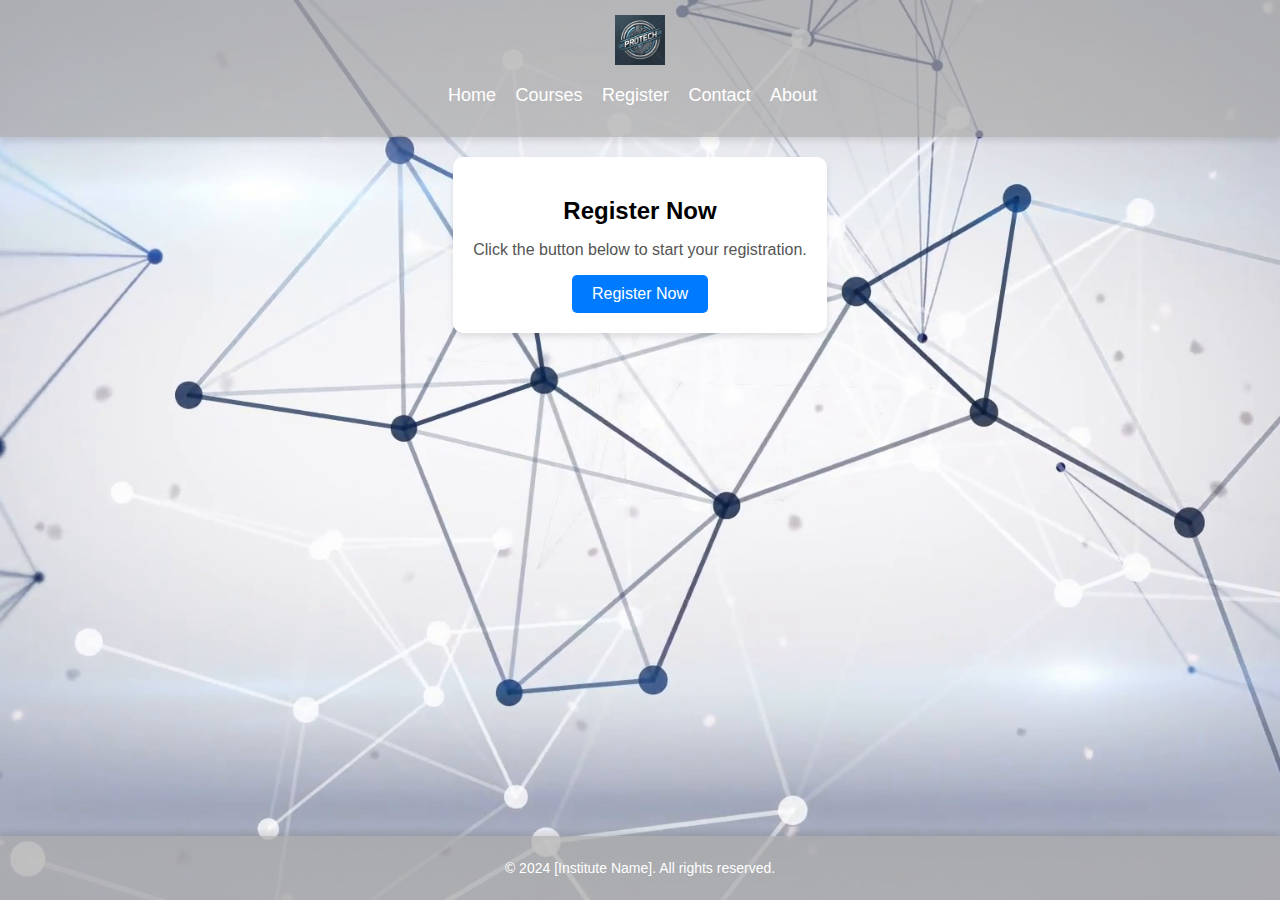
<file: my-static-website/Register.html>
<!DOCTYPE html>
<html lang="en">
<head>
    <meta charset="UTF-8">
    <meta name="viewport" content="width=device-width, initial-scale=1.0">
    <title>Register - Institute Name</title>
    <link rel="stylesheet" href="style1.css">
</head>
<body>
    <header>
        <div class="logo">
            <img src="assets/logo.png" alt="Institute Logo">
        </div>
        <nav>
            <ul>
                <li><a href="index.html">Home</a></li>
                <li><a href="courses.html">Courses</a></li>
                <li><a href="Register">Register</a></li>
                <li><a href="contact.html">Contact</a></li>
                <li><a href="about.html">About</a></li>
            </ul>
        </nav>
    </header>

    <section id="registration" class="registration">
        <h2>Register Now</h2>
        <p>Click the button below to start your registration.</p>
        <a href="https://docs.google.com/forms/d/e/1FAIpQLSccxdnJIrsvxHBRwHhs3EIkK6pLsdpoqhUB9TPD647f9cSi9w/viewform?usp=sf_link" class="button animated-button">Register Now</a>
    </section>
    

    <footer>
        <p>&copy; 2024 [Institute Name]. All rights reserved.</p>
    </footer>
</body>
</html>
</file>
<file: my-static-website/style1.css>
/* General Styling */
/* General Styling */
body {
    font-family: Arial, sans-serif;
    margin: 0;
    padding: 0;
    background-color: #f4f4f4;
    background-image: url('assets/background.jpg');
    background-size: cover;
    background-position: center;
    background-attachment: fixed;
    display: flex;
    flex-direction: column;
    min-height: 100vh;
    animation: fadeBackground 8s infinite;
}

/* Header Styling */
header {
    background-color: rgba(0, 0, 0, 0.7); /* Medium transparent black */
    padding: 15px;
    text-align: center;
    color: white;
    box-shadow: 0 4px 6px rgba(0, 0, 0, 0.1);
    animation: bounceIn 2s ease-in-out;
}

header .logo img {
    height: 50px;
    width: auto;
    animation: pulse 2s infinite;
}

nav ul {
    list-style: none;
    padding: 0;
    text-align: center;
    animation: fadeInLinks 2s ease-in-out;
}

nav ul li {
    display: inline;
    margin-right: 15px;
    animation: slideInFromLeft 1.5s ease-out;
}

nav ul li a {
    color: white;
    text-decoration: none;
    font-size: 18px;
    transition: color 0.3s ease;
}

nav ul li a:hover {
    color: #ff5722;
    animation: shake 0.5s ease-in-out;
}

/* Registration Section */
.registration {
    padding: 20px;
    text-align: center;
    background-color: #ffffff;
    margin: 20px auto;
    max-width: 600px;
    border-radius: 10px;
    box-shadow: 0 4px 6px rgba(0, 0, 0, 0.1);
    animation: fadeInSection 1.5s ease-in-out;
}

.registration h2 {
    font-size: 24px;
    margin-bottom: 15px;
    animation: slideUp 1.5s ease-in-out;
}

.registration p {
    font-size: 16px;
    color: #555;
    animation: fadeInParagraph 2s ease-in;
}

.registration .animated-button {
    display: inline-block;
    padding: 10px 20px;
    font-size: 16px;
    color: white;
    background-color: #007bff;
    text-decoration: none;
    border-radius: 5px;
    transition: background-color 0.3s ease, transform 0.3s ease;
    animation: slideUp 2s ease-in-out;
}

.registration .animated-button:hover {
    background-color: #0056b3;
    transform: scale(1.1);
}

/* Footer Styling */
footer {
    background-color: #000000;
    padding: 10px;
    text-align: center;
    color: white;
    box-shadow: 0 -4px 6px rgba(0, 0, 0, 0.1);
    animation: slideUpFooter 2s ease-in-out;
    margin-top: auto;
}

footer p {
    font-size: 14px;
}

/* Animations */
@keyframes fadeBackground {
    0% {
        background-color: #f4f4f4;
    }
    50% {
        background-color: #e0e0e0;
    }
    100% {
        background-color: #f4f4f4;
    }
}

@keyframes bounceIn {
    0% {
        transform: scale(0.8);
        opacity: 0;
    }
    50% {
        transform: scale(1.1);
        opacity: 0.5;
    }
    100% {
        transform: scale(1);
        opacity: 1;
    }
}

@keyframes pulse {
    0%, 100% {
        transform: scale(1);
    }
    50% {
        transform: scale(1.1);
    }
}

@keyframes fadeInLinks {
    0% {
        opacity: 0;
        transform: translateY(-20px);
    }
    100% {
        opacity: 1;
        transform: translateY(0);
    }
}

@keyframes slideInFromLeft {
    0% {
        transform: translateX(-100%);
    }
    100% {
        transform: translateX(0);
    }
}

@keyframes shake {
    0%, 100% {
        transform: translateX(0);
    }
    25% {
        transform: translateX(-5px);
    }
    75% {
        transform: translateX(5px);
    }
}

@keyframes fadeInSection {
    0% {
        opacity: 0;
        transform: translateY(50px);
    }
    100% {
        opacity: 1;
        transform: translateY(0);
    }
}

@keyframes slideUp {
    0% {
        transform: translateY(30px);
        opacity: 0;
    }
    100% {
        transform: translateY(0);
        opacity: 1;
    }
}

@keyframes slideUpFooter {
    0% {
        transform: translateY(100%);
    }
    100% {
        transform: translateY(0);
    }
}
/* Header Styling */
header {
    background-color: rgba(169, 169, 169, 0.7); /* Medium transparent gray */
    padding: 15px;
    text-align: center;
    color: white;
    box-shadow: 0 4px 6px rgba(0, 0, 0, 0.1);
    animation: bounceIn 2s ease-in-out;
}

/* Footer Styling */
footer {
    background-color: rgba(169, 169, 169, 0.7); /* Medium transparent gray */
    padding: 10px;
    text-align: center;
    color: white;
    box-shadow: 0 -4px 6px rgba(0, 0, 0, 0.1);
    animation: slideUpFooter 2s ease-in-out;
    margin-top: auto;
}

footer p {
    font-size: 14px;
}
</file>
